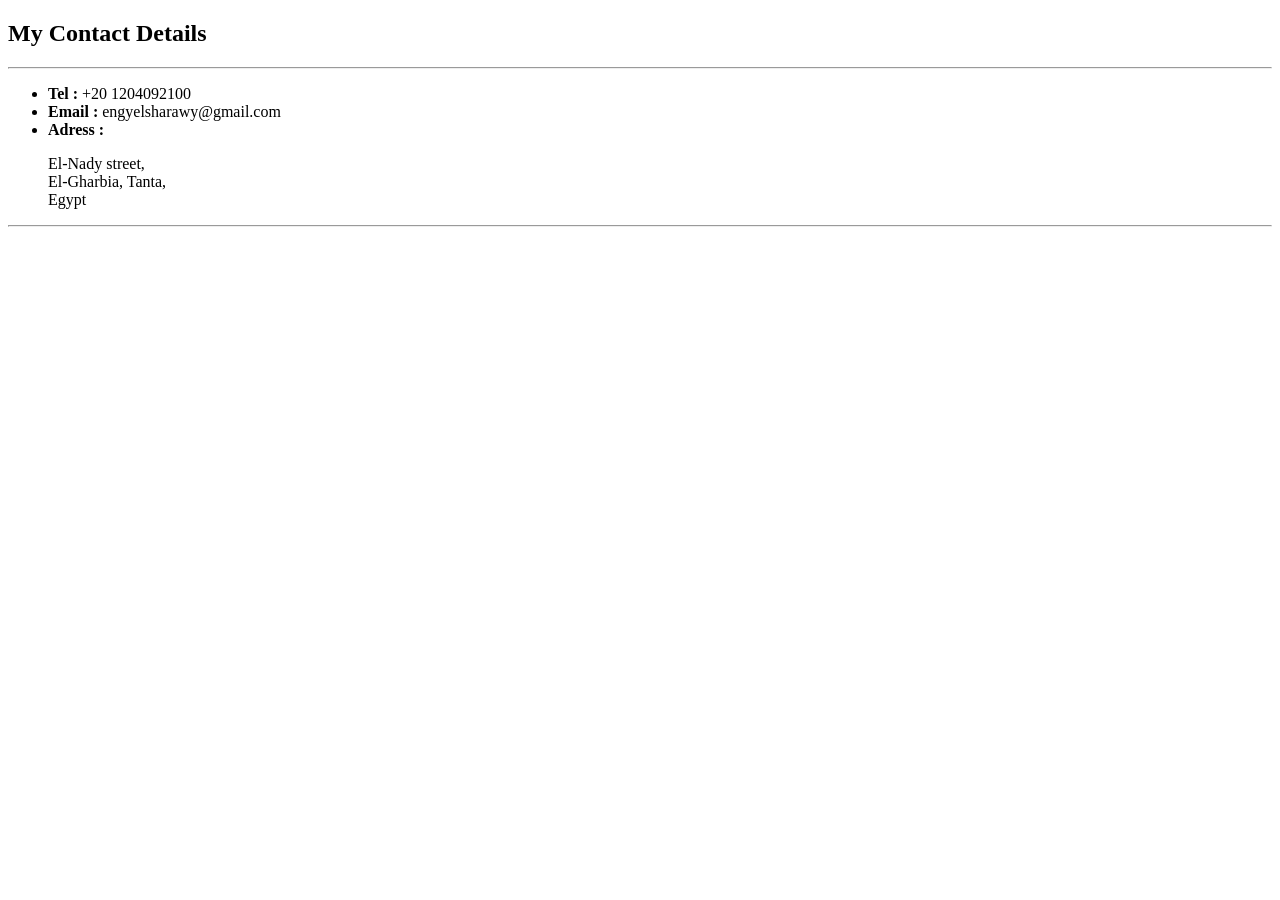
<file: puplic/Contact Me.html>
<!DOCTYPE html>
<html lang="en">
<head>
    <meta charset="UTF-8">
    <title>Contact Me</title>
</head>
<body>
    <h2>My Contact Details</h2>
    <hr />
    <ul>
        <li><b>Tel :</b> +20 1204092100</li>
        <li><b>Email :</b> engyelsharawy@gmail.com</li>
        <li><b>Adress :</b></li>
        <p>
            El-Nady street,<br />
            El-Gharbia, Tanta,<br />
            Egypt
        </p>
    </ul>
    <hr />
</body>
</html>
</file>
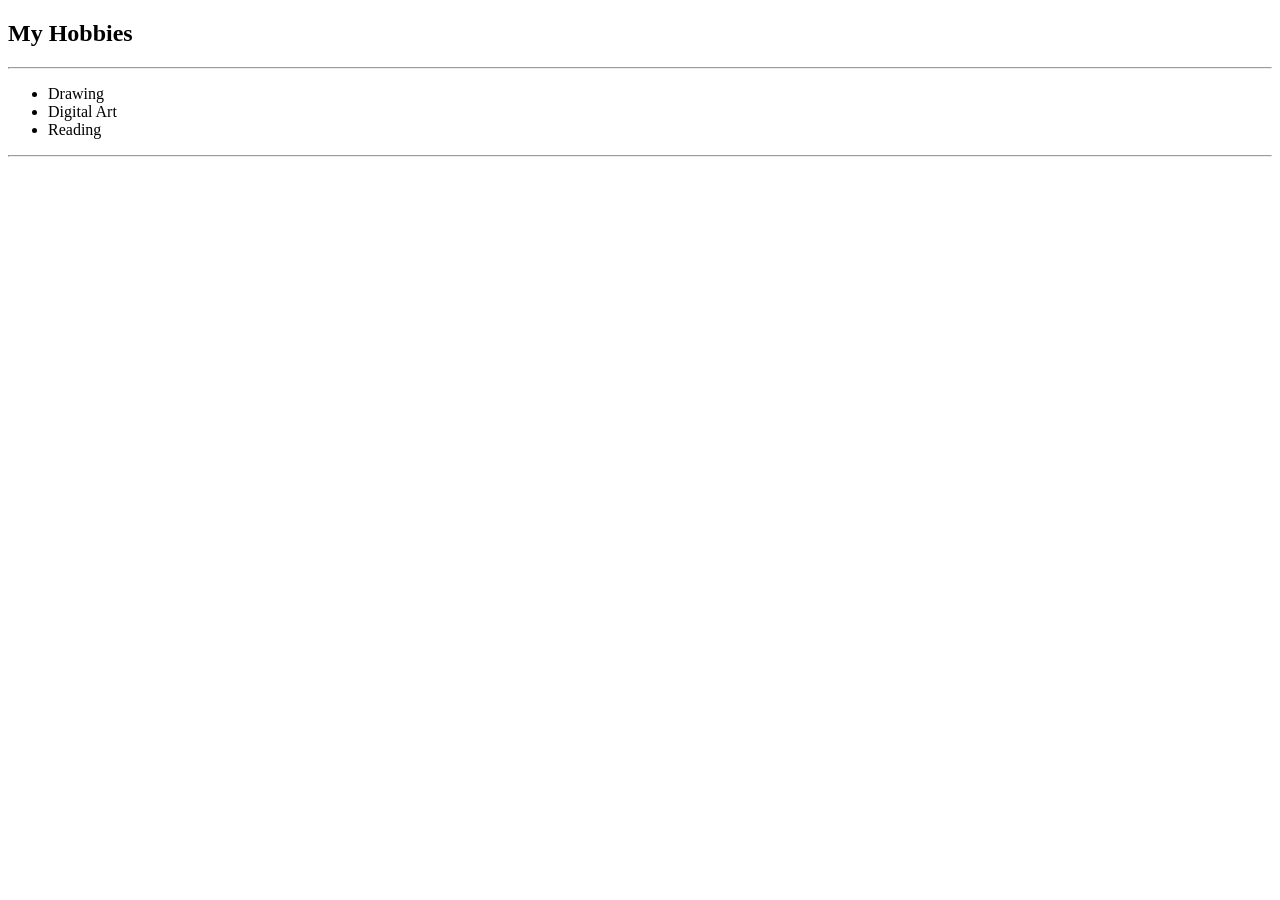
<file: puplic/My Hobbies.html>
<!DOCTYPE html>
<html lang="en">
<head>
    <meta charset="UTF-8">
    <title>My Hobbies</title>
</head>
<body>
    <h2>My Hobbies</h2>
    <hr />
    <ul>
        <li>Drawing</li>
        <li>Digital Art</li>
        <li>Reading</li>
    </ul>
    <hr />
</body>
</html>
</file>
